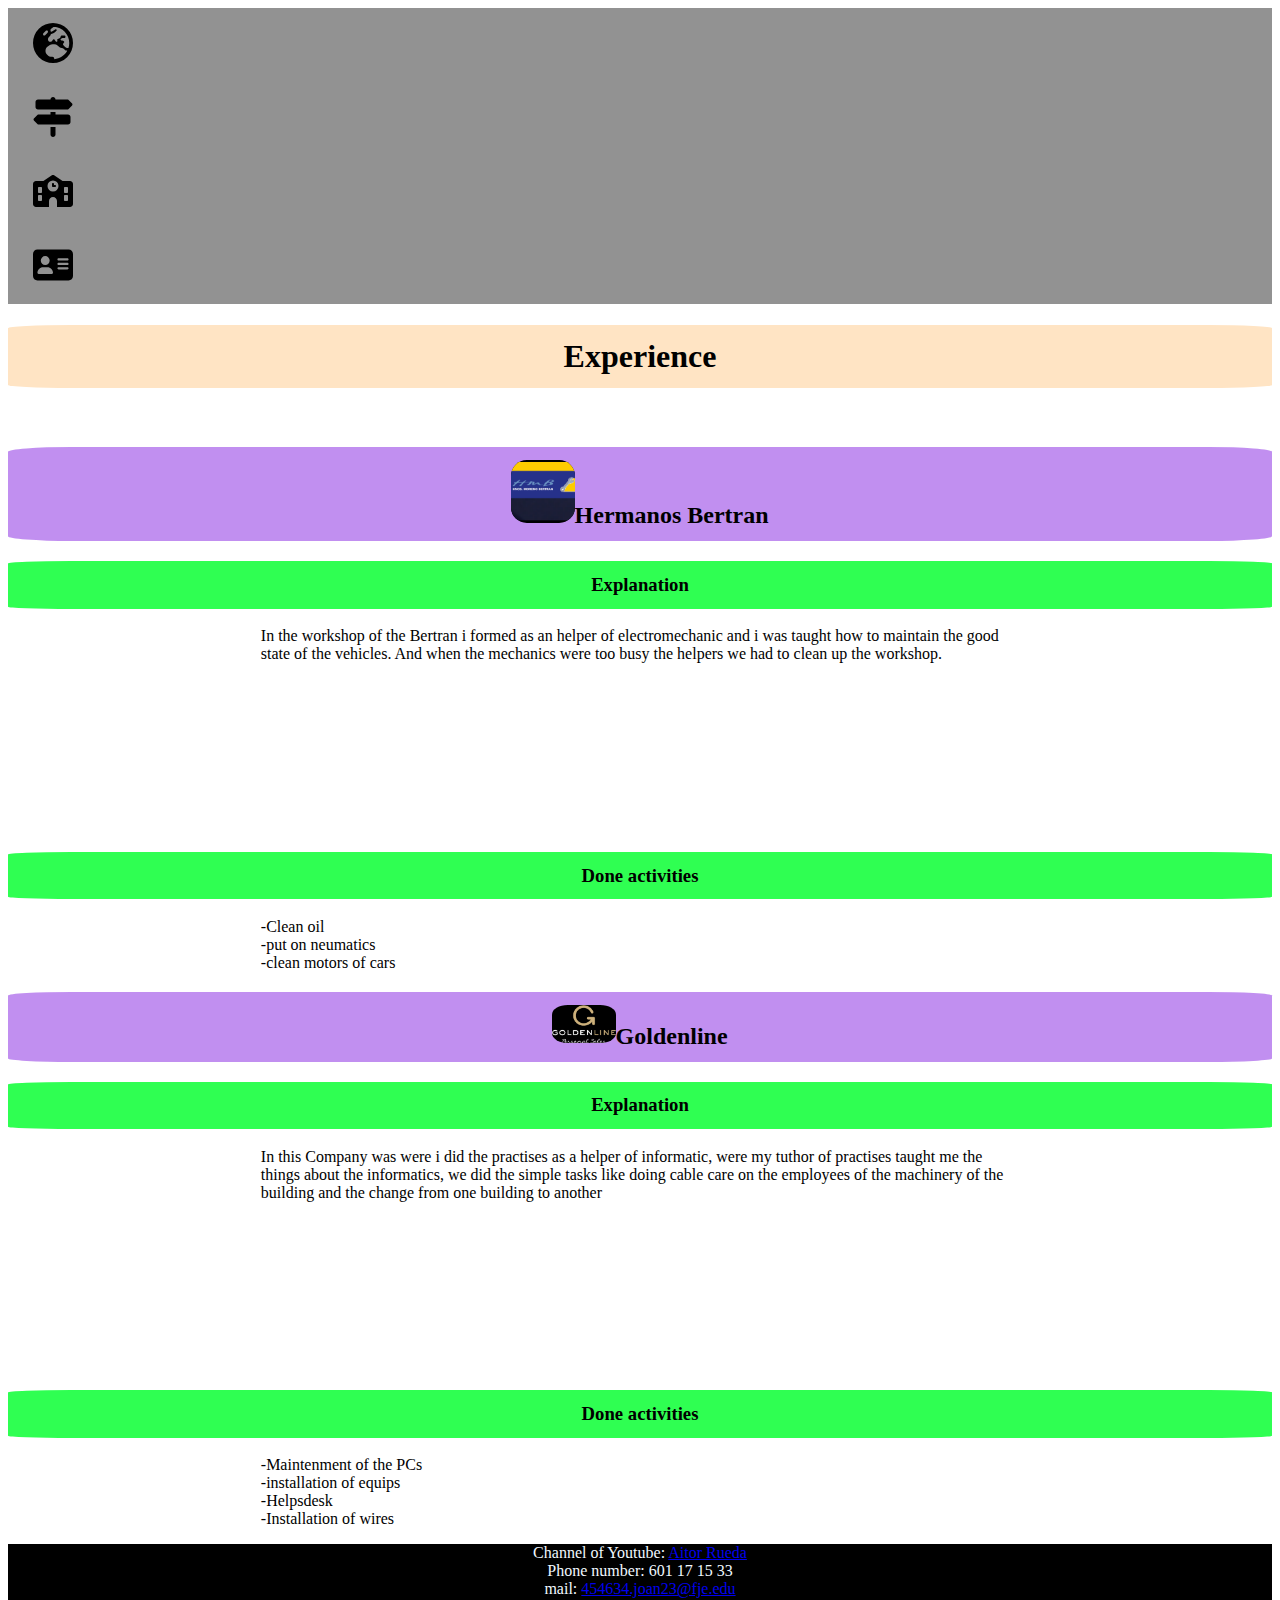
<file: CV-CASTELLANO-INGLES-WEBv2/eng-html/experience.html>
<!DOCTYPE html>
<html lang="en">
<head>
    <meta charset="UTF-8">
    <meta name="viewport" content="width=device-width, initial-scale=1.0">
    <title>Experience</title>
    <link href="https://cdn.jsdelivr.net/npm/bootstrap@5.3.6/dist/css/bootstrap.min.css" rel="stylesheet" integrity="sha384-4Q6Gf2aSP4eDXB8Miphtr37CMZZQ5oXLH2yaXMJ2w8e2ZtHTl7GptT4jmndRuHDT" crossorigin="anonymous">
    <script src="https://cdn.jsdelivr.net/npm/bootstrap@5.3.6/dist/js/bootstrap.bundle.min.js" integrity="sha384-j1CDi7MgGQ12Z7Qab0qlWQ/Qqz24Gc6BM0thvEMVjHnfYGF0rmFCozFSxQBxwHKO" crossorigin="anonymous"></script>
    <link rel="stylesheet" href="../css/style.css">
</head>
<body>

     <!-- Barra de navegación -->
     <nav>
        <div class="container-fluid">
          <div class="row">
            <!-- Cada una de las líneas es un icono de la barra de navegación. con el link a su página correspondiente -->
            <div class="col-lg-9 col-md-3 col-sm-3 col-3"><a href="../eng-html/index_eng.html"><img src="../img/icon-nav-bar/earth-europe-solid.svg" id="icon1"></a></div>
            <div class="col-lg-1 col-md-3 col-sm-3 col-3"><a href="../eng-html/index_eng.html"><img src="../img/icon-nav-bar/signs-post-solid.svg" id="icon1"></a></div>
            <div class="col-lg-1 col-md-3 col-sm-3 col-3"><a href="../eng-html/studies_eng.html"><img src="../img/icon-nav-bar/school-solid.svg" id="icon1"></a></div>
            <div class="col-lg-1 col-md-3 col-sm-3 col-3"><a href="../eng-html/experience.html"><img src="../img/icon-nav-bar/address-card-solid.svg" id="icon1"></a></div>

          </div>
       
        </div>
    </nav> 
     <h1>Experience</h1>
        <br>
        <h2><img src="../img/iconos de empresas/bertran.png" id="bertran">Hermanos Bertran</h2>
        <div class="row">
        <div class="col-lg-6 col-md-12 col-sm-12 col-12">
        <h3> Explanation</h3>
        <p class="p1">In the workshop of the Bertran  i formed as an helper of electromechanic  and i was taught how to maintain the good state of the
          vehicles. And when the mechanics were too busy the helpers we had to clean up the workshop.
        </p>
         <!-- Aquí he insertado el mapa dónde trabajé con los hermanos bertran  -->
        <iframe src="https://www.google.com/maps/embed?pb=!1m18!1m12!1m3!1d2991.1759322546914!2d2.2028014759209484!3d41.435404071293725!
        2m3!1f0!2f0!3f0!3m2!1i1024!2i768!4f13.1!3m3!1m2!1s0x12a4bcbf35b29145%3A0xc35437bbe5ec089b!2sGermans%20Bertran!5e0!3m2!1sca!2ses!
        4v1746709445243!5m2!1sca!2ses" width="600" height="450" style="border:0;" allowfullscreen="" loading="lazy" referrerpolicy="no-referrer-when-downgrade" 
        class="maps"></iframe>
        </div>

        <div class="col-lg-6 col-lg-6 col-md-12 col-sm-12 col-12  ">
        <h3>Done activities</h3>
        <p class="p1">
          -Clean oil <br>
          -put on neumatics <br>
          -clean motors of cars <br>
        </p>
        </div>
      </div>
        
      
         
      

       <h2><img src="../img/iconos de empresas/golden_line.png" id="goldenline">Goldenline</h2>
        <div class="row">
        <div class="col-lg-6 col-md-12 col-sm-12 col-12">
        <h3> Explanation</h3>
        <p class="p1">In this Company was were i did the practises as a helper of informatic, were my tuthor of practises taught me the things about the
          informatics, we did the simple tasks like doing cable care on the employees of the machinery of the building and the change from one building to
          another
        </p>
         <!-- Aquí he insertado el mapa dónde trabajé con los hermanos bertran  -->
        <iframe src="https://www.google.com/maps/embed?pb=!1m18!1m12!1m3!1d2991.1759322546914!2d2.2028014759209484!3d41.435404071293725!
        2m3!1f0!2f0!3f0!3m2!1i1024!2i768!4f13.1!3m3!1m2!1s0x12a4bcbf35b29145%3A0xc35437bbe5ec089b!2sGermans%20Bertran!5e0!3m2!1sca!2ses!
        4v1746709445243!5m2!1sca!2ses" width="600" height="450" style="border:0;" allowfullscreen="" loading="lazy" referrerpolicy="no-referrer-when-downgrade" 
        class="maps"></iframe>
        </div>

        <div class="col-lg-6 col-lg-6 col-md-12 col-sm-12 col-12  ">
        <h3>Done activities</h3>
        <p class="p1">
          -Maintenment of the PCs <br>
          -installation of equips<br>
          -Helpsdesk<br>
          -Installation of wires
        </p>
        </div>
      </div>

      <!-- El footer se basa en una parte de mi canal escolar de Youtube y la otra parte con mi número de contacto y correo
       que en el responsive se pondrá una encima de otra -->
    <div class="row" id="footer">
      <div class="col-lg-6 col-md-12 col-sm-12 col-12">
          Channel of Youtube: <a href="https://www.youtube.com/@AitorFredericRuedaUlloa">Aitor Rueda</a>
      </div>

      <div class="col-lg-6 col-md-12 col-sm-12 col-12">
        Phone number: 601 17 15 33
        <br>
        mail: <a href="mailto:454634.joan23@fje.edu">454634.joan23@fje.edu</a>
    </div>
    </div>

       <br>
      <div>
        
    
</body>
</html>
</file>
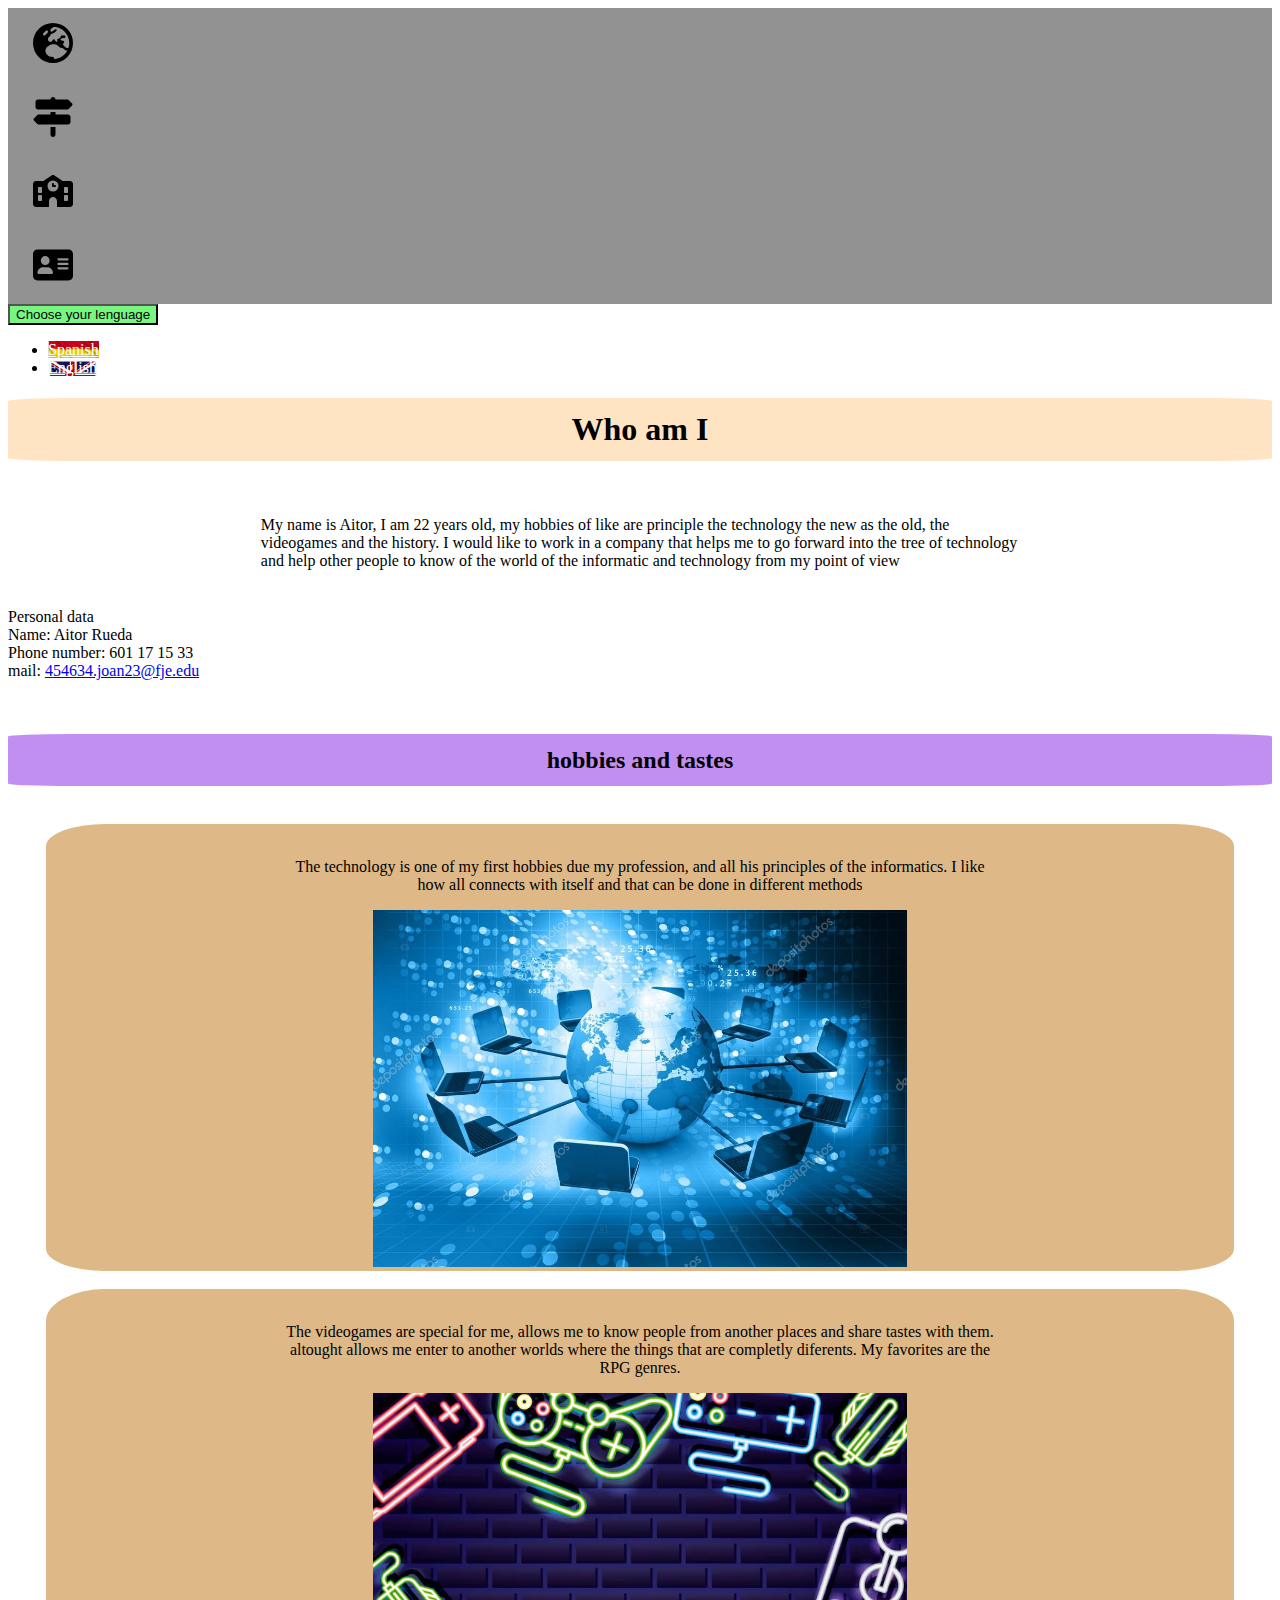
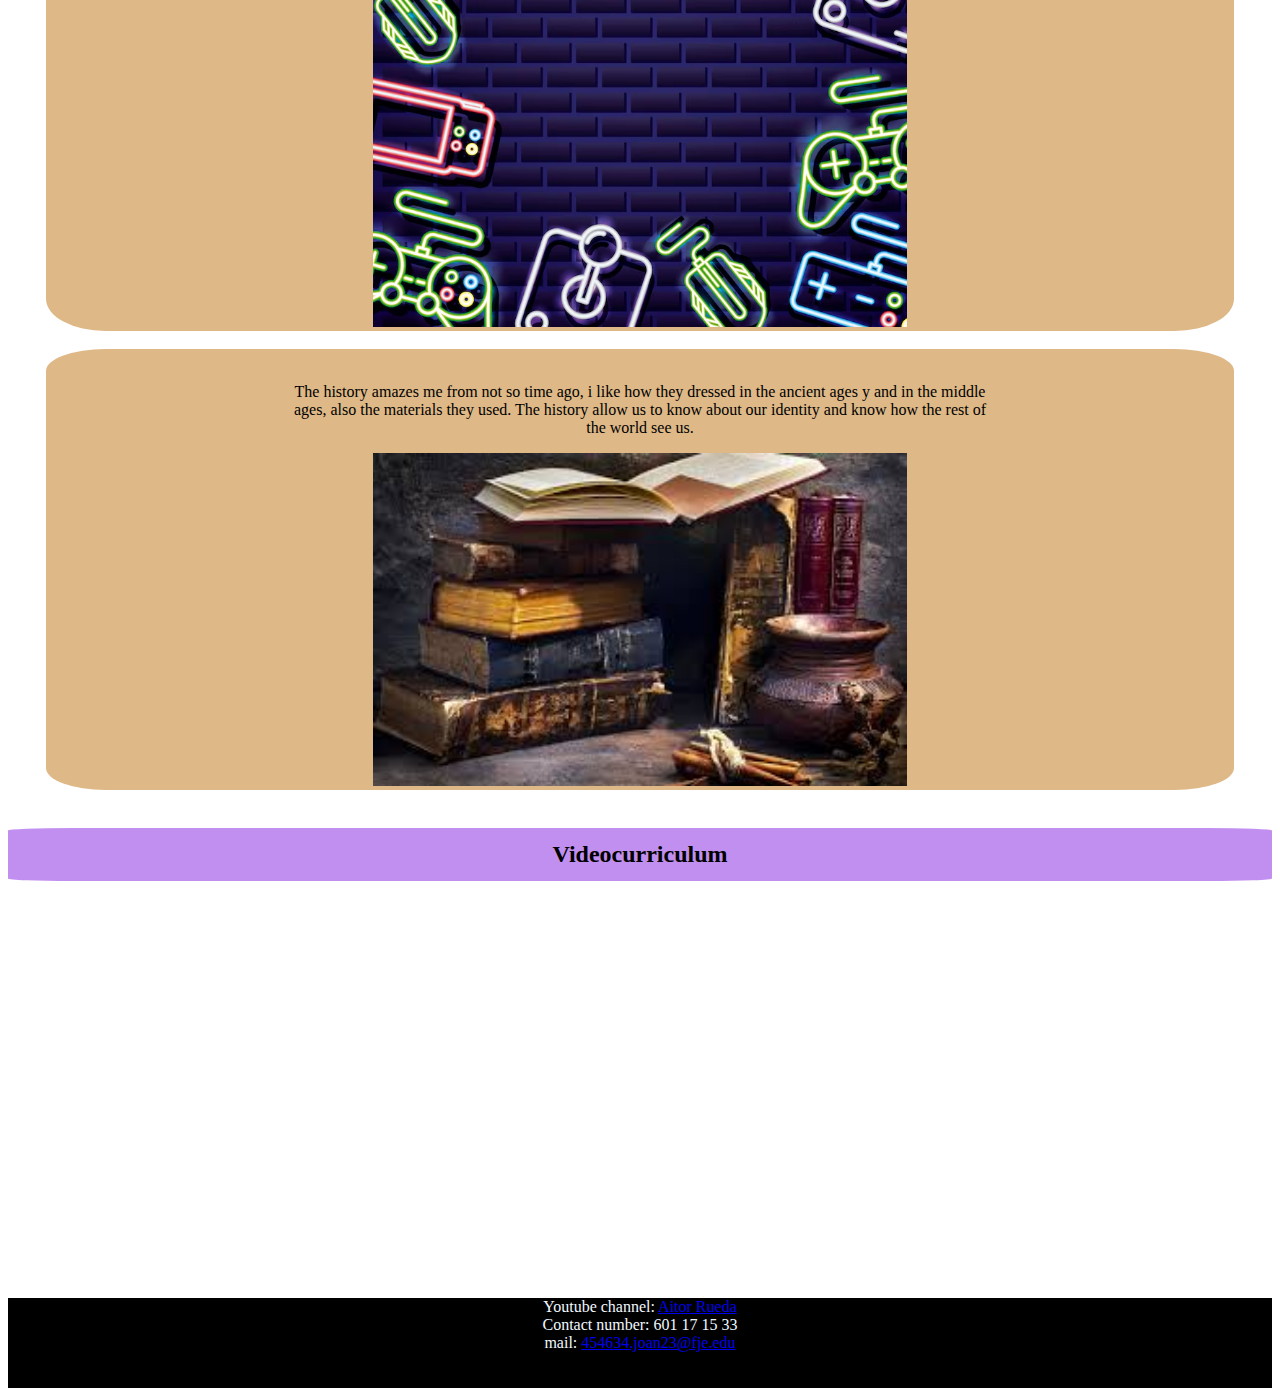
<file: CV-CASTELLANO-INGLES-WEBv2/eng-html/index_eng.html>
<!DOCTYPE html>
<html lang="en">
<head>
    <meta charset="UTF-8">
    <meta name="viewport" content="width=device-width, initial-scale=1.0">
    <title>Who am I</title>
    <link href="https://cdn.jsdelivr.net/npm/bootstrap@5.3.6/dist/css/bootstrap.min.css" rel="stylesheet" integrity="sha384-4Q6Gf2aSP4eDXB8Miphtr37CMZZQ5oXLH2yaXMJ2w8e2ZtHTl7GptT4jmndRuHDT" crossorigin="anonymous">
    <script src="https://cdn.jsdelivr.net/npm/bootstrap@5.3.6/dist/js/bootstrap.bundle.min.js" integrity="sha384-j1CDi7MgGQ12Z7Qab0qlWQ/Qqz24Gc6BM0thvEMVjHnfYGF0rmFCozFSxQBxwHKO" crossorigin="anonymous"></script>
    <link rel="stylesheet" href="../css/style.css">
</head>
<body>
<!-- Barra de navegación -->
<nav>
  <div class="container-fluid">
    <div class="row">
      <!-- Cada una de las líneas es un icono de la barra de navegación. con el link a su página correspondiente -->
      <div class="col-lg-9 col-md-3 col-sm-3 col-3"><a href="./index_eng.html"><img src="../img/icon-nav-bar/earth-europe-solid.svg" id="icon1"></a></div>
      <div class="col-lg-1 col-md-3 col-sm-3 col-3"><a href="./index_eng.html"><img src="../img/icon-nav-bar/signs-post-solid.svg" id="icon1"></a></div>
      <div class="col-lg-1 col-md-3 col-sm-3 col-3"><a href="../eng-html/studies_eng.html"><img src="../img/icon-nav-bar/school-solid.svg" id="icon1"></a></div>
      <div class="col-lg-1 col-md-3 col-sm-3 col-3"><a href="../eng-html/experience.html"><img src="../img/icon-nav-bar/address-card-solid.svg" id="icon1"></a></div>

    </div>
 
  </div>
</nav> 

  <!-- Menu de idiomas -->
   
  <div>
    <div class="dropdown">
      <button class="btn btn-secondary dropdown-toggle" type="button" data-bs-toggle="dropdown" aria-expanded="false">
        Choose your lenguage
      </button>
      <ul class="dropdown-menu">
        <li><a class="dropdown-item" id="español" href="../index.html">Spanish</a></li>
        <li><a class="dropdown-item" id="Ingles" href="./index_eng.html">English</a></li>
      </ul>
    </div>
  </div>
    
 
      <h1> Who am I</h1>
      <div class="row">
        <div class="col-lg-6 col-md-12 col-sm-12 col-12">
      <br>
      <p class="p1">My name is Aitor, I am 22 years old, my hobbies of like are principle the technology the new as the old, the videogames and the history. 
        I would like to work in a company that helps me to go forward into the tree of technology and help other people to know of the world of the informatic 
        and technology from my point of view</p>
    </div>
    <div class="col-lg-6">
      <p class="p2">Personal data <br> 
        Name: Aitor Rueda <br>
        Phone number: 601 17 15 33 <br>
        mail: <a href="mailto:454634.joan23@fje.edu">454634.joan23@fje.edu</a>
         

      </p>
    </div>
  </div>
   <br>
  <div>
    <h2>hobbies and tastes</h2>
    <br>
  </div>

  <div class="row">
    <div class="col-lg-3 aficiones" id="redes">
      <br>
      <p class="aficiones_p">The technology is one of my first hobbies due my profession, and all his principles of the informatics. I like how all 
        connects with itself and that can be done in different methods</p>

       <img src="../img/fondos-de-imagen/fondo_redes.jpg" class="img_aficiones">
       
    </div>
    <br>
    <div class="col-lg-3 aficiones" id="videojuegos" >
      <br>
      <p class="aficiones_p">The videogames are special for me, allows me to know people from another places and share tastes with them. 
        altought allows me enter to another worlds where the things that are completly diferents. My favorites are the RPG genres.
      </p>
      <img src="../img/fondos-de-imagen/videojuego.avif" class="img_aficiones">
    </div>
    <br>
    
    <div class="col-lg-3 aficiones" id="historia">
      <br>
      <p class="aficiones_p">The history amazes me from not so time ago, i like how they dressed in the ancient ages y 
      and in the middle ages, also the materials they used. The history allow us to know about our identity and know how the rest of the world see us.</p>
       <img src="../img/fondos-de-imagen/historia.jpeg" class="img_aficiones">
      
      </div>
      <br>
      
      <!-- Videocurriculum -->
    
      <h2>Videocurriculum</h2>

    <div class="div_CV">
      <iframe  src="https://www.youtube.com/embed/zvP2T-8Wq3w" title="CVingles" frameborder="0" allow="accelerometer; autoplay; clipboard-write; encrypted-media; gyroscope; picture-in-picture; web-share" referrerpolicy="strict-origin-when-cross-origin" allowfullscreen class="CV"></iframe>
    
    </div>
    
      <!-- El footer se basa en una parte de mi canal escolar de Youtube y la otra parte con mi número de contacto y correo
       que en el responsive se pondrá una encima de otra -->
    <div class="row" id="footer">
      <div class="col-lg-6 col-md-12 col-sm-12 col-12">
          Youtube channel: <a href="https://www.youtube.com/@AitorFredericRuedaUlloa">Aitor Rueda</a>
      </div>

      <div class="col-lg-6 col-md-12 col-sm-12 col-12">
        Contact number: 601 17 15 33
        <br>
        mail: <a href="mailto:454634.joan23@fje.edu">454634.joan23@fje.edu</a>
    </div>
    </div>



  </div>
</body>
</html>
</file>
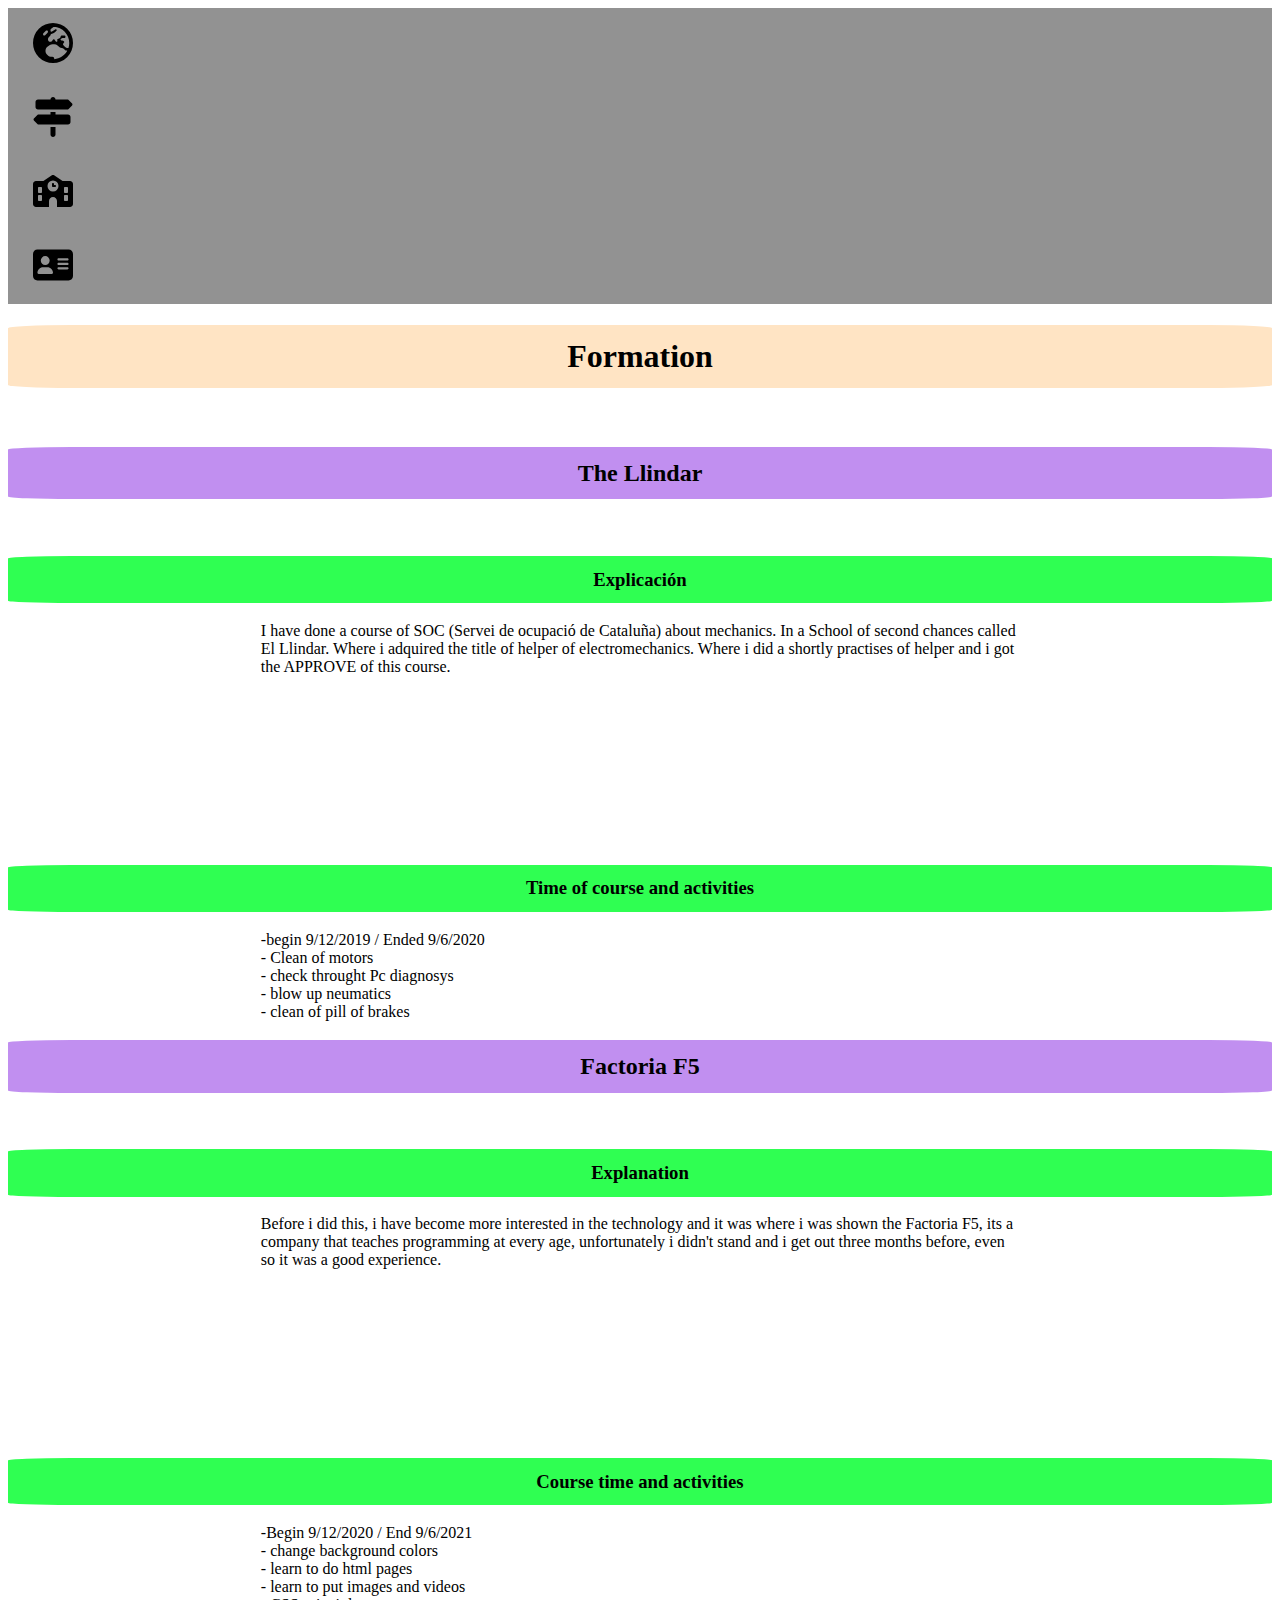
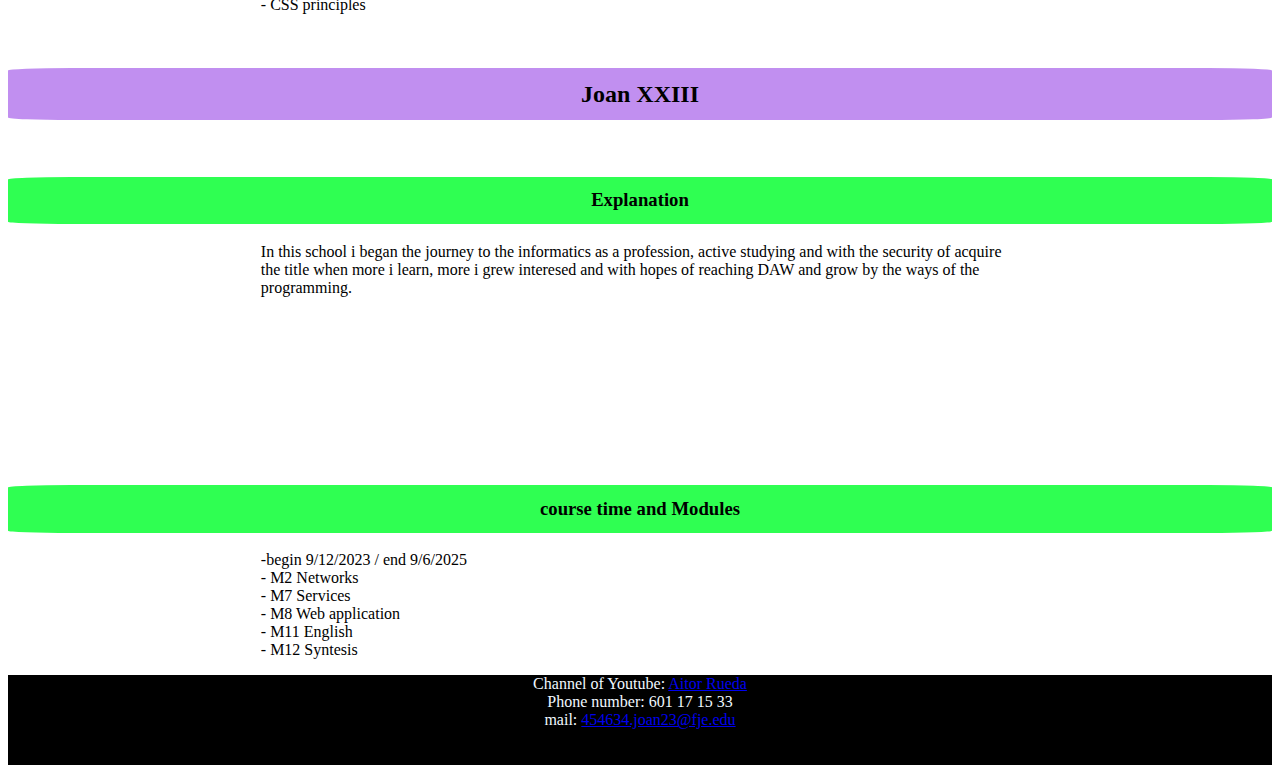
<file: CV-CASTELLANO-INGLES-WEBv2/eng-html/studies_eng.html>
<!DOCTYPE html>
<html lang="en">
<head>
    <meta charset="UTF-8">
    <meta name="viewport" content="width=device-width, initial-scale=1.0">
    <title>Studies</title>
    <link href="https://cdn.jsdelivr.net/npm/bootstrap@5.3.6/dist/css/bootstrap.min.css" rel="stylesheet" integrity="sha384-4Q6Gf2aSP4eDXB8Miphtr37CMZZQ5oXLH2yaXMJ2w8e2ZtHTl7GptT4jmndRuHDT" crossorigin="anonymous">
    <script src="https://cdn.jsdelivr.net/npm/bootstrap@5.3.6/dist/js/bootstrap.bundle.min.js" integrity="sha384-j1CDi7MgGQ12Z7Qab0qlWQ/Qqz24Gc6BM0thvEMVjHnfYGF0rmFCozFSxQBxwHKO" crossorigin="anonymous"></script>
    <link rel="stylesheet" href="../css/style.css">
</head>
<body>
    <!-- Barra de navegación -->
    <nav>
        <div class="container-fluid">
          <div class="row">
            <!-- Cada una de las líneas es un icono de la barra de navegación. con el link a su página correspondiente -->
            <div class="col-lg-9 col-md-3 col-sm-3 col-3"><a href="../eng-html/index_eng.html"><img src="../img/icon-nav-bar/earth-europe-solid.svg" id="icon1"></a></div>
            <div class="col-lg-1 col-md-3 col-sm-3 col-3"><a href="../eng-html/index_eng.html"><img src="../img/icon-nav-bar/signs-post-solid.svg" id="icon1"></a></div>
            <div class="col-lg-1 col-md-3 col-sm-3 col-3"><a href="../eng-html/studies_eng.html"><img src="../img/icon-nav-bar/school-solid.svg" id="icon1"></a></div>
            <div class="col-lg-1 col-md-3 col-sm-3 col-3"><a href="../eng-html/experience.html"><img src="../img/icon-nav-bar/address-card-solid.svg" id="icon1"></a></div>

          </div>
       
        </div>
    </nav> 
    

    <h1>Formation</h1>
    <br>
    <h2>The Llindar</h2>
    <br>
    <div class="row">
        <div class="col-lg-6 col-md-12 col-sm-12 col-12">
        <h3> Explicación</h3>
        <p class="p1">I have done a course of SOC (Servei de ocupació de Cataluña) about mechanics. In a School of second chances called El Llindar. 
          Where i adquired the title of helper of electromechanics. Where i did a shortly practises of helper and i got the APPROVE of this course.

        </p>
         <!-- Aquí he insertado el mapa del curso del SOC-->
        
        <iframe src="https://www.google.com/maps/embed?pb=!1m18!1m12!1m3!1d5924.086674171283!2d2.0820683817166854
      !3d41.359906165908676!2m3!1f0!2f0!3f0!3m2!1i1024!2i768!4f13.1!3m3!1m2!1s0x12a4994551ddecb3%3A0xde6482f66a
      cbb569!2sEl%20Llindar!5e0!3m2!1sca!2ses!4v1746639733544!5m2!1sca!2ses" width="600" height="450" 
      style="border:0;" allowfullscreen="" loading="lazy" referrerpolicy="no-referrer-when-downgrade" class="maps"></iframe>

        </div>

        <div class="col-lg-6 col-lg-6 col-md-12 col-sm-12 col-12  ">
        <h3>Time of course and activities</h3>
        <p class="p1">
          -begin 9/12/2019 / Ended 9/6/2020 <br>
          - Clean of motors <br>
          - check throught Pc diagnosys <br>  
          - blow up neumatics <br>
          - clean of pill of brakes 
        </div>
      </div>


      <h2>Factoria F5</h2>
    <br>
    <div class="row">
        <div class="col-lg-6 col-md-12 col-sm-12 col-12">
        <h3> Explanation </h3>
        <p class="p1">

          Before i did this, i have become more interested in the technology and it was where i was shown the Factoria F5, 
          its a company that teaches programming at every age, unfortunately i didn't stand and i get out three months before, 
          even so it was a good experience.
        </p>
         <!-- Aquí he insertado el mapa del curso del SOC-->
        
        <iframe src="https://www.google.com/maps/embed?pb=!1m18!1m12!1m3!1d2993.13089361967!2d2.187686675918697!3d41.392963671299206!2m3!1f0!2f0!
        3f0!3m2!1i1024!2i768!4f13.1!3m3!1m2!1s0x12a4a3269e417c55%3A0xb436628565250d66!2sfactor%C3%ADa%20f5!5e0!3m2!1sca!2ses!4v1746640836976!5m2!
        1sca!2ses" width="600" height="450" style="border:0;" allowfullscreen="" loading="lazy" referrerpolicy="no
        -referrer-when-downgrade" class="maps"></iframe>
        </div>

        <div class="col-lg-6 col-lg-6 col-md-12 col-sm-12 col-12  ">
        <h3>Course time and activities</h3>
        <p class="p1">
          -Begin 9/12/2020 / End 9/6/2021 <br>
          - change background colors <br>
          - learn to do html pages <br>  
          - learn to put images and videos <br>
          - CSS principles
        </div>
      </div>
          <br>
          <h2>Joan XXIII</h2>
          <br>
      <div class="row">
        <div class="col-lg-6 col-md-12 col-sm-12 col-12">
        <h3> Explanation </h3>
        <p class="p1">In this school i began the journey to the informatics as a profession, active studying and with the security of acquire the 
          title when more i learn, more i grew interesed and with hopes of reaching DAW and grow by the ways of the programming.
        </p>
         <!-- Aquí he insertado el mapa del curso del SOC-->
        
        <iframe src="https://www.google.com/maps/embed?pb=!1m18!1m12!1m3!1d11980.452190272654!2d2.089787739550781!3d41.34989649999998!2m3!1f0!2f0!
          3f0!3m2!1i1024!2i768!4f13.1!3m3!1m2!1s0x12a498d64bd023fd%3A0x26089fc39cb352a3!2sJesuitas%20Bellvitge%20-%20Centro%20de%20Estudios%20Joan%
          20XXIII!5e0!3m2!1sca!2ses!4v1746713524238!5m2!1sca!2ses" width="600" height="450" style="border:0;" allowfullscreen="" loading="lazy"
           referrerpolicy="no-referrer-when-downgrade" class="maps"></iframe>
        </div>

        <div class="col-lg-6 col-lg-6 col-md-12 col-sm-12 col-12  ">
        <h3>course time and Modules</h3>
        <p class="p1">
          -begin 9/12/2023 / end 9/6/2025 <br>
          - M2 Networks <br>
          - M7 Services<br>  
          - M8 Web application<br>
          - M11 English <br>
          - M12 Syntesis
        </div>
      </div>
          <!-- El footer se basa en una parte de mi canal escolar de Youtube y la otra parte con mi número de contacto y correo
       que en el responsive se pondrá una encima de otra -->
    <div class="row" id="footer">
      <div class="col-lg-6 col-md-12 col-sm-12 col-12">
          Channel of Youtube: <a href="https://www.youtube.com/@AitorFredericRuedaUlloa">Aitor Rueda</a>
      </div>

      <div class="col-lg-6 col-md-12 col-sm-12 col-12">
        Phone number: 601 17 15 33
        <br>
        mail: <a href="mailto:454634.joan23@fje.edu">454634.joan23@fje.edu</a>
    </div>
    </div>



    
</body>
</html>
</file>
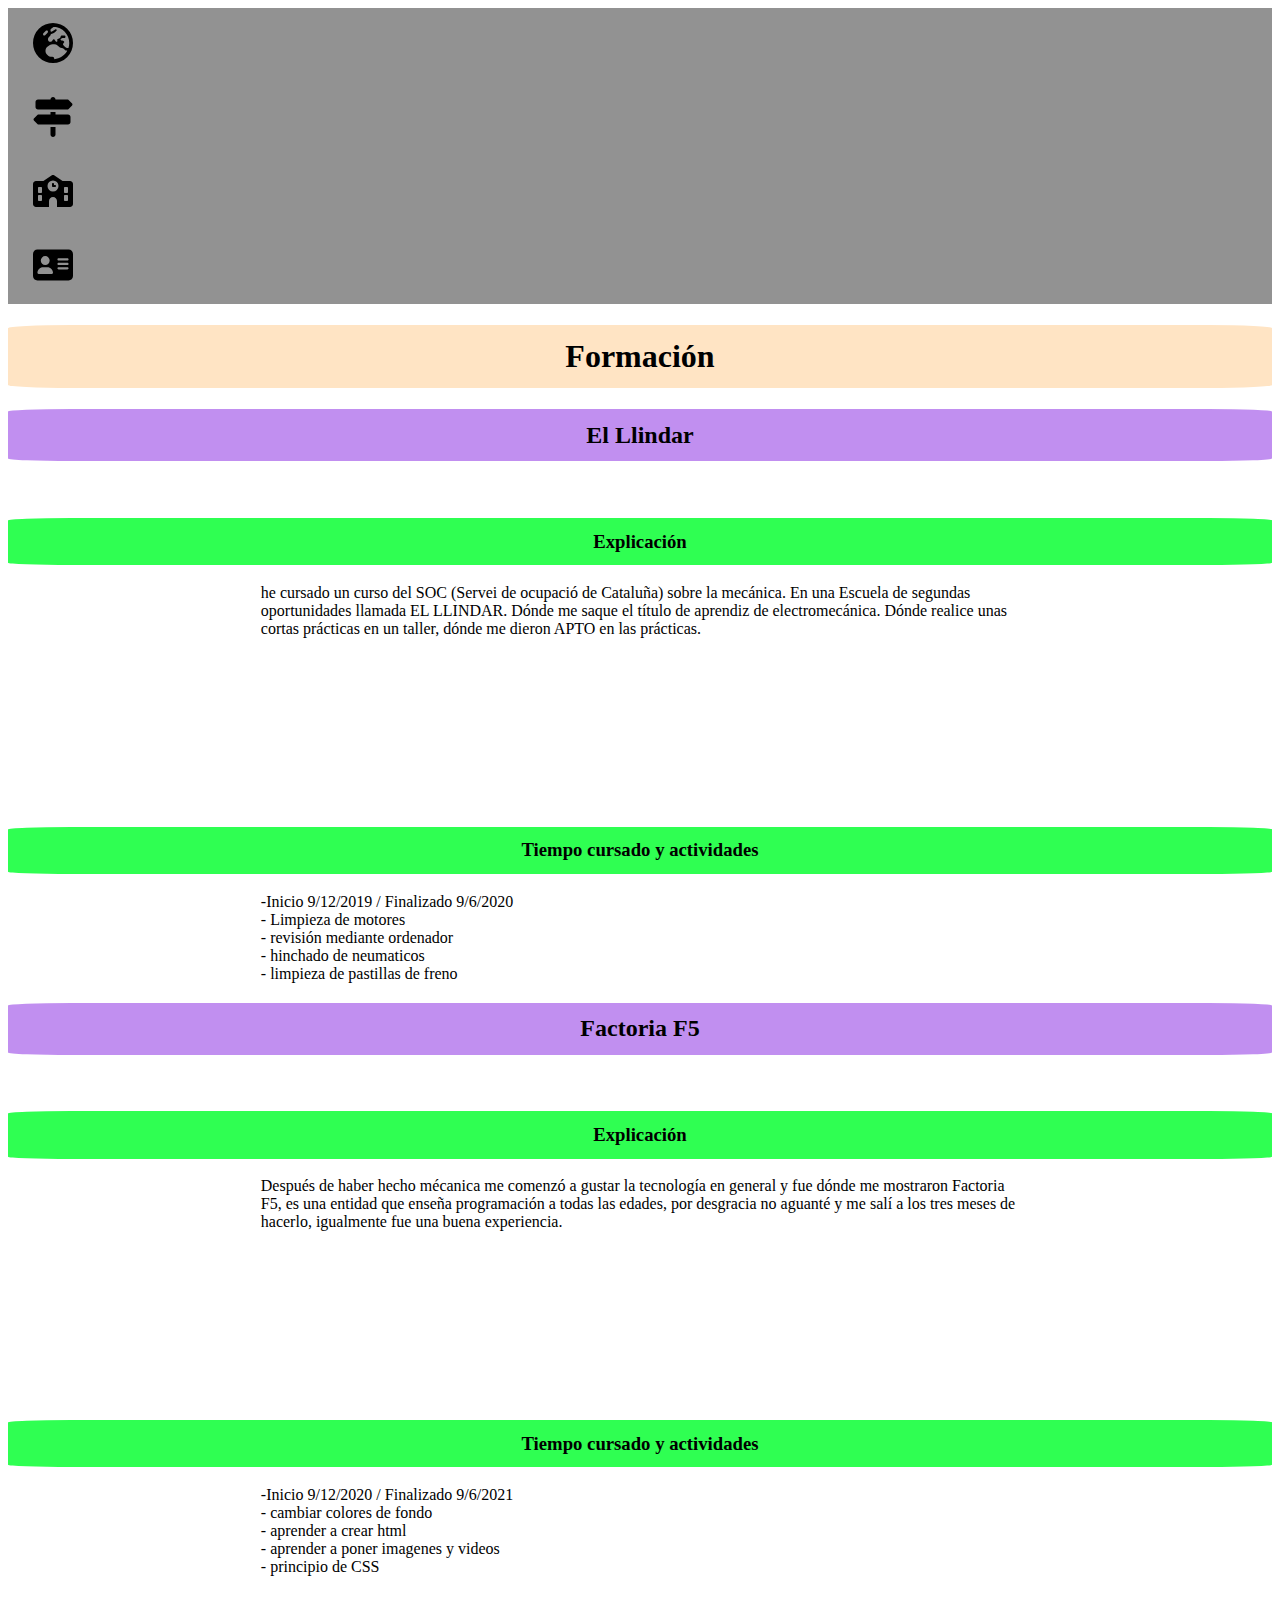
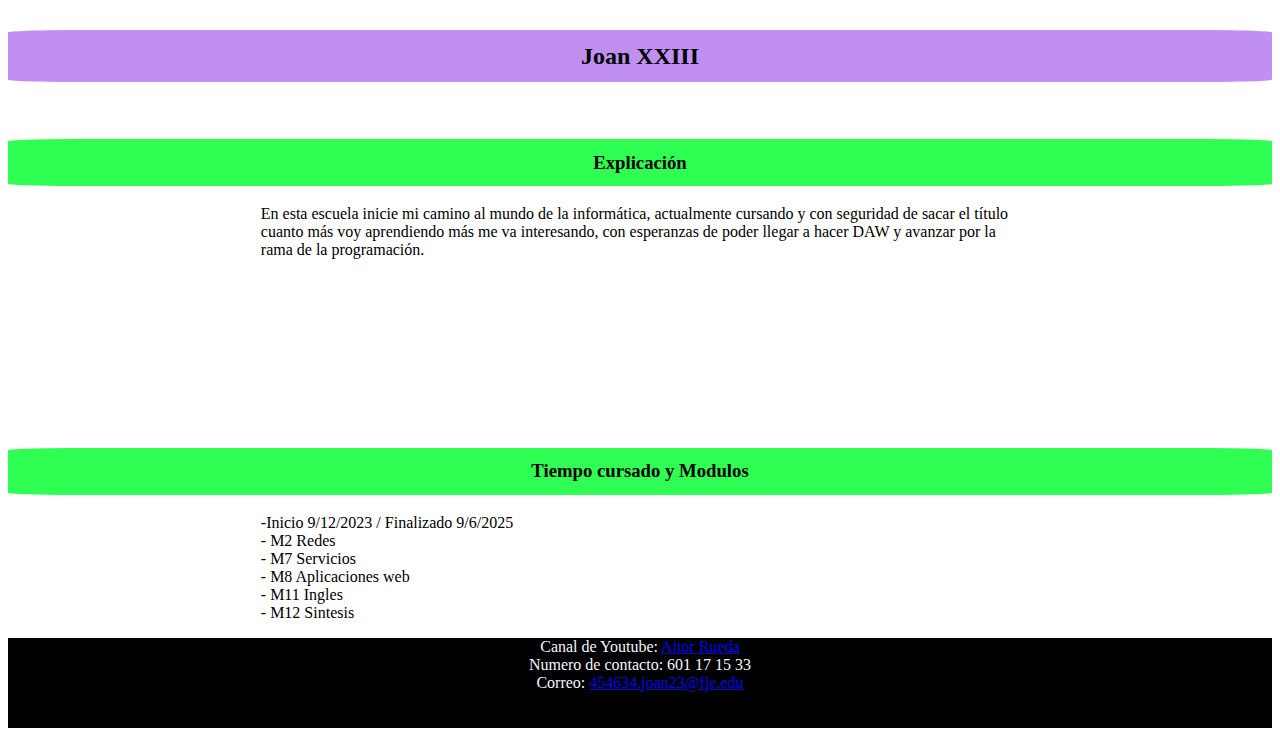
<file: CV-CASTELLANO-INGLES-WEBv2/estudios-experiencia/estudios.html>
<!DOCTYPE html>
<html lang="en">
<head>
    <meta charset="UTF-8">
    <meta name="viewport" content="width=device-width, initial-scale=1.0">
    <title>Estudios</title>
    <link href="https://cdn.jsdelivr.net/npm/bootstrap@5.3.6/dist/css/bootstrap.min.css" rel="stylesheet" integrity="sha384-4Q6Gf2aSP4eDXB8Miphtr37CMZZQ5oXLH2yaXMJ2w8e2ZtHTl7GptT4jmndRuHDT" crossorigin="anonymous">
    <script src="https://cdn.jsdelivr.net/npm/bootstrap@5.3.6/dist/js/bootstrap.bundle.min.js" integrity="sha384-j1CDi7MgGQ12Z7Qab0qlWQ/Qqz24Gc6BM0thvEMVjHnfYGF0rmFCozFSxQBxwHKO" crossorigin="anonymous"></script>
    <link rel="stylesheet" href="../css/style.css">
</head>
<body>
    <!-- Barra de navegación -->
    <nav>
        <div class="container-fluid">
          <div class="row">
            <!-- Cada una de las líneas es un icono de la barra de navegación. con el link a su página correspondiente -->
            <div class="col-lg-9 col-md-3 col-sm-3 col-3"><a href="../index.html"><img src="../img/icon-nav-bar/earth-europe-solid.svg" id="icon1"></a></div>
            <div class="col-lg-1 col-md-3 col-sm-3 col-3"><a href="../index.html"><img src="../img/icon-nav-bar/signs-post-solid.svg" id="icon1"></a></div>
            <div class="col-lg-1 col-md-3 col-sm-3 col-3"><a href="../estudios-experiencia/estudios.html"><img src="../img/icon-nav-bar/school-solid.svg" id="icon1"></a></div>
            <div class="col-lg-1 col-md-3 col-sm-3 col-3"><a href="../estudios-experiencia/experiencia.html"><img src="../img/icon-nav-bar/address-card-solid.svg" id="icon1"></a></div>

          </div>
       
        </div>
    </nav> 
    

    <h1>Formación</h1>
    <h2>El Llindar</h2>
    <br>
    <div class="row">
        <div class="col-lg-6 col-md-12 col-sm-12 col-12">
        <h3> Explicación</h3>
        <p class="p1">he cursado un curso del SOC (Servei de ocupació de Cataluña) sobre la mecánica. 
      En una Escuela de segundas  oportunidades llamada EL LLINDAR. Dónde me saque el título de aprendiz de 
      electromecánica. Dónde realice unas cortas prácticas en un taller, dónde me dieron APTO en las 
      prácticas.
        </p>
         <!-- Aquí he insertado el mapa del curso del SOC-->
        
        <iframe src="https://www.google.com/maps/embed?pb=!1m18!1m12!1m3!1d5924.086674171283!2d2.0820683817166854
      !3d41.359906165908676!2m3!1f0!2f0!3f0!3m2!1i1024!2i768!4f13.1!3m3!1m2!1s0x12a4994551ddecb3%3A0xde6482f66a
      cbb569!2sEl%20Llindar!5e0!3m2!1sca!2ses!4v1746639733544!5m2!1sca!2ses" width="600" height="450" 
      style="border:0;" allowfullscreen="" loading="lazy" referrerpolicy="no-referrer-when-downgrade" class="maps"></iframe>

        </div>

        <div class="col-lg-6 col-lg-6 col-md-12 col-sm-12 col-12  ">
        <h3>Tiempo cursado y actividades</h3>
        <p class="p1">
          -Inicio 9/12/2019 / Finalizado 9/6/2020 <br>
          - Limpieza de motores <br>
          - revisión mediante ordenador <br>  
          - hinchado de neumaticos <br>
          - limpieza de pastillas de freno 
        </div>
      </div>


      <h2>Factoria F5</h2>
    <br>
    <div class="row">
        <div class="col-lg-6 col-md-12 col-sm-12 col-12">
        <h3> Explicación</h3>
        <p class="p1">Después de haber hecho mécanica me comenzó a gustar la tecnología en general y 
        fue dónde me mostraron Factoria F5, es una entidad que enseña programación a todas las edades, 
        por desgracia no aguanté y me salí a los tres meses de hacerlo,  igualmente fue una buena 
        experiencia.
        </p>
         <!-- Aquí he insertado el mapa del curso del SOC-->
        
        <iframe src="https://www.google.com/maps/embed?pb=!1m18!1m12!1m3!1d2993.13089361967!2d2.187686675918697!3d41.392963671299206!2m3!1f0!2f0!
        3f0!3m2!1i1024!2i768!4f13.1!3m3!1m2!1s0x12a4a3269e417c55%3A0xb436628565250d66!2sfactor%C3%ADa%20f5!5e0!3m2!1sca!2ses!4v1746640836976!5m2!
        1sca!2ses" width="600" height="450" style="border:0;" allowfullscreen="" loading="lazy" referrerpolicy="no
        -referrer-when-downgrade" class="maps"></iframe>
        </div>

        <div class="col-lg-6 col-lg-6 col-md-12 col-sm-12 col-12  ">
        <h3>Tiempo cursado y actividades</h3>
        <p class="p1">
          -Inicio 9/12/2020 / Finalizado 9/6/2021 <br>
          - cambiar colores de fondo <br>
          - aprender a crear html <br>  
          - aprender a poner imagenes y videos <br>
          - principio de CSS
        </div>
      </div>
          <br>
<h2>Joan XXIII</h2>
    <br>
    <div class="row">
        <div class="col-lg-6 col-md-12 col-sm-12 col-12">
        <h3> Explicación</h3>
        <p class="p1">En esta escuela inicie mi camino al mundo de la informática, actualmente cursando y con seguridad de sacar el título
          cuanto más voy aprendiendo más me va interesando, con esperanzas de poder llegar a hacer DAW y avanzar por la rama de la programación.
        </p>
         <!-- Aquí he insertado el mapa del curso del SOC-->
        
        <iframe src="https://www.google.com/maps/embed?pb=!1m18!1m12!1m3!1d11980.452190272654!2d2.089787739550781!3d41.34989649999998!2m3!1f0!2f0!
          3f0!3m2!1i1024!2i768!4f13.1!3m3!1m2!1s0x12a498d64bd023fd%3A0x26089fc39cb352a3!2sJesuitas%20Bellvitge%20-%20Centro%20de%20Estudios%20Joan%
          20XXIII!5e0!3m2!1sca!2ses!4v1746713524238!5m2!1sca!2ses" width="600" height="450" style="border:0;" allowfullscreen="" loading="lazy"
           referrerpolicy="no-referrer-when-downgrade" class="maps"></iframe>
        </div>

        <div class="col-lg-6 col-lg-6 col-md-12 col-sm-12 col-12  ">
        <h3>Tiempo cursado y Modulos</h3>
        <p class="p1">
          -Inicio 9/12/2023 / Finalizado 9/6/2025 <br>
          - M2 Redes <br>
          - M7 Servicios<br>  
          - M8 Aplicaciones web<br>
          - M11 Ingles <br>
          - M12 Sintesis
        </div>
      </div>

          <!-- El footer se basa en una parte de mi canal escolar de Youtube y la otra parte con mi número de contacto y correo
       que en el responsive se pondrá una encima de otra -->
    <div class="row" id="footer">
      <div class="col-lg-6 col-md-12 col-sm-12 col-12">
          Canal de Youtube: <a href="https://www.youtube.com/@AitorFredericRuedaUlloa">Aitor Rueda</a>
      </div>

      <div class="col-lg-6 col-md-12 col-sm-12 col-12">
        Numero de contacto: 601 17 15 33
        <br>
        Correo: <a href="mailto:454634.joan23@fje.edu">454634.joan23@fje.edu</a>
    </div>
    </div>



    
</body>
</html>
</file>
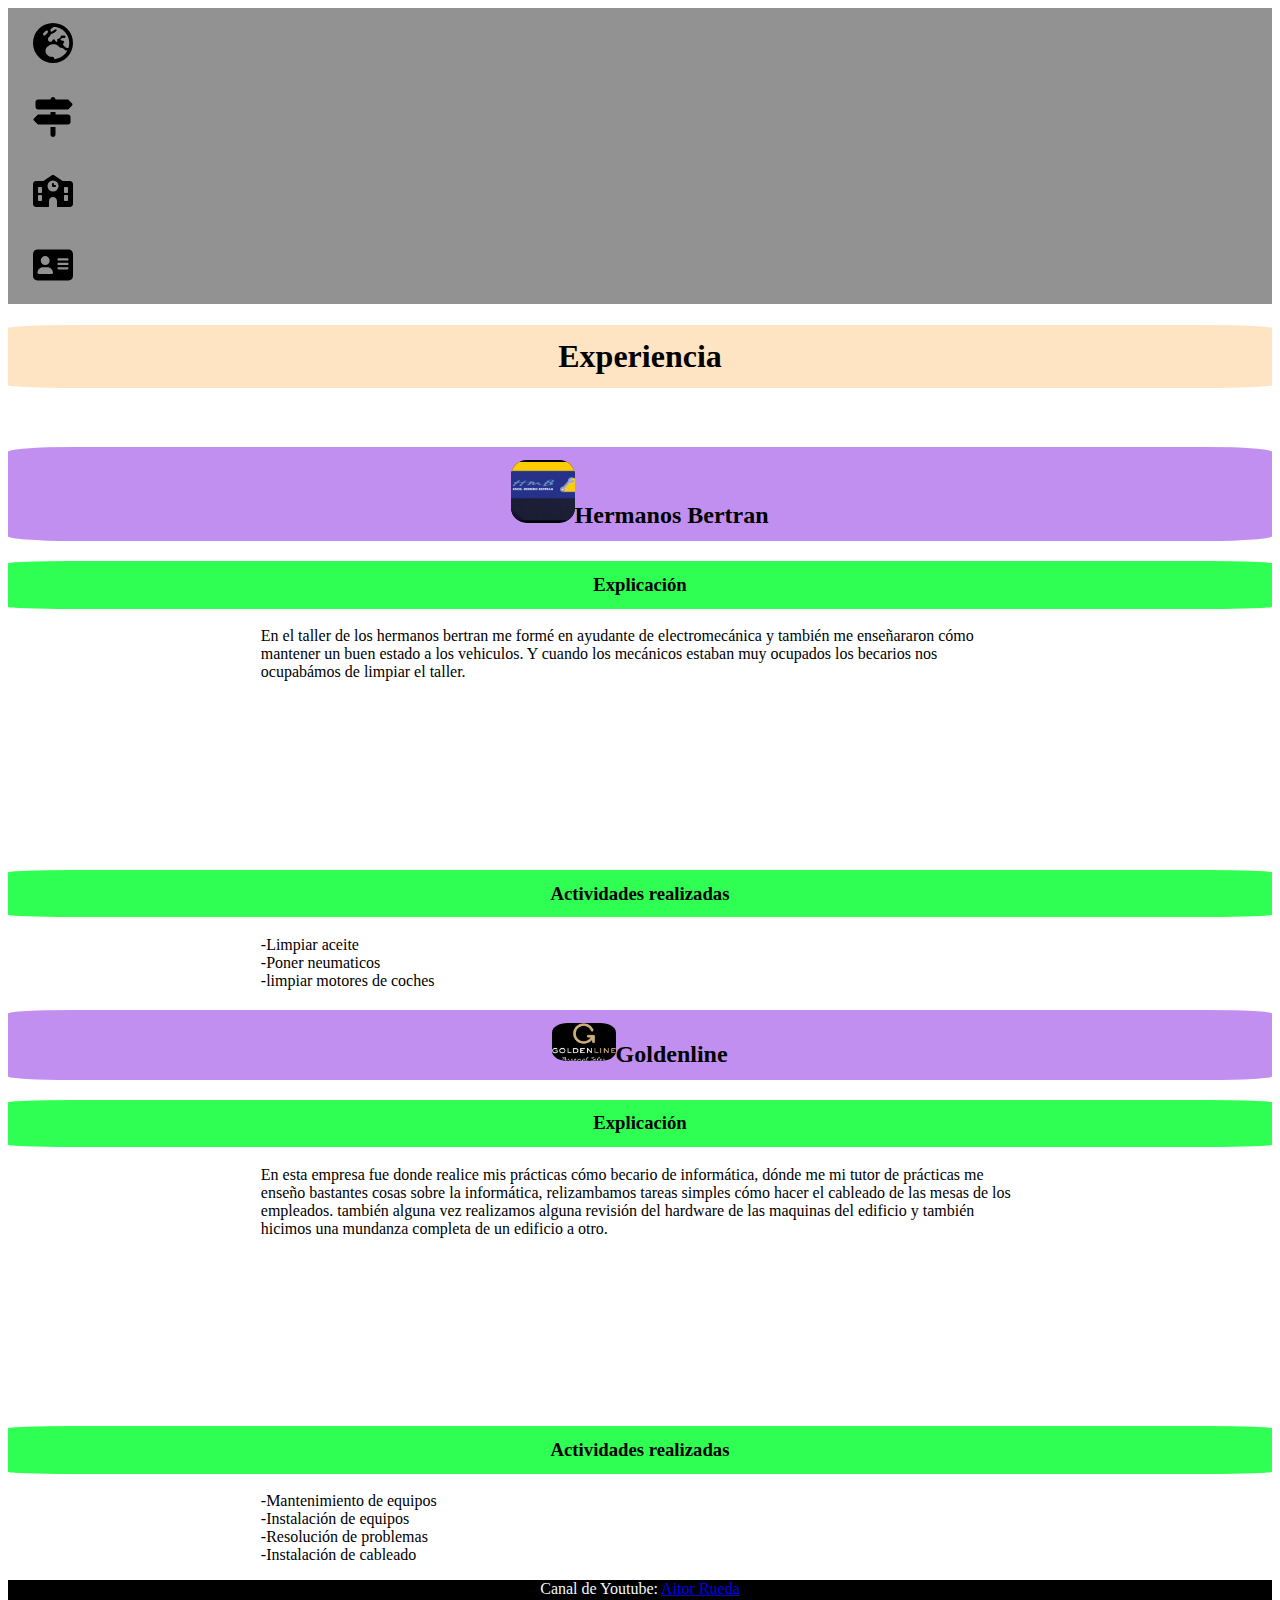
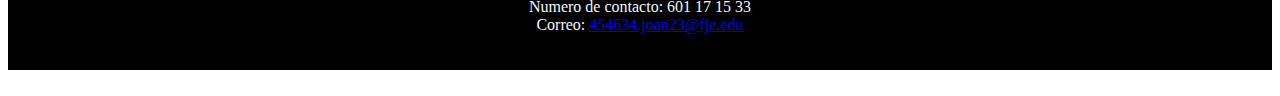
<file: CV-CASTELLANO-INGLES-WEBv2/estudios-experiencia/experiencia.html>
<!DOCTYPE html>
<html lang="en">
<head>
    <meta charset="UTF-8">
    <meta name="viewport" content="width=device-width, initial-scale=1.0">
    <title>Experiencia</title>
    <link href="https://cdn.jsdelivr.net/npm/bootstrap@5.3.6/dist/css/bootstrap.min.css" rel="stylesheet" integrity="sha384-4Q6Gf2aSP4eDXB8Miphtr37CMZZQ5oXLH2yaXMJ2w8e2ZtHTl7GptT4jmndRuHDT" crossorigin="anonymous">
    <script src="https://cdn.jsdelivr.net/npm/bootstrap@5.3.6/dist/js/bootstrap.bundle.min.js" integrity="sha384-j1CDi7MgGQ12Z7Qab0qlWQ/Qqz24Gc6BM0thvEMVjHnfYGF0rmFCozFSxQBxwHKO" crossorigin="anonymous"></script>
    <link rel="stylesheet" href="../css/style.css">
</head>
<body>

     <!-- Barra de navegación -->
     <nav>
        <div class="container-fluid">
          <div class="row">
            <!-- Cada una de las líneas es un icono de la barra de navegación. con el link a su página correspondiente -->
            <div class="col-lg-9 col-md-3 col-sm-3 col-3"><a href="../index.html"><img src="../img/icon-nav-bar/earth-europe-solid.svg" id="icon1"></a></div>
            <div class="col-lg-1 col-md-3 col-sm-3 col-3"><a href="../index.html"><img src="../img/icon-nav-bar/signs-post-solid.svg" id="icon1"></a></div>
            <div class="col-lg-1 col-md-3 col-sm-3 col-3"><a href="../estudios-experiencia/estudios.html"><img src="../img/icon-nav-bar/school-solid.svg" id="icon1"></a></div>
            <div class="col-lg-1 col-md-3 col-sm-3 col-3"><img src="../img/icon-nav-bar/address-card-solid.svg" id="icon1"></div>

          </div>
       
        </div>
    </nav> 
    <div>
        <h1>Experiencia</h1>
        <br>
        <h2><img src="../img/iconos de empresas/bertran.png" id="bertran">Hermanos Bertran</h2>
        <div class="row">
        <div class="col-lg-6 col-md-12 col-sm-12 col-12">
        <h3> Explicación</h3>
        <p class="p1">En el taller de los hermanos bertran me formé en ayudante de electromecánica y también me enseñararon
        cómo mantener un buen estado a los vehiculos. Y cuando los mecánicos estaban muy ocupados los becarios nos ocupabámos
        de limpiar el taller.
        </p>
         <!-- Aquí he insertado el mapa dónde trabajé con los hermanos bertran  -->
        <iframe src="https://www.google.com/maps/embed?pb=!1m18!1m12!1m3!1d2991.1759322546914!2d2.2028014759209484!3d41.435404071293725!
        2m3!1f0!2f0!3f0!3m2!1i1024!2i768!4f13.1!3m3!1m2!1s0x12a4bcbf35b29145%3A0xc35437bbe5ec089b!2sGermans%20Bertran!5e0!3m2!1sca!2ses!
        4v1746709445243!5m2!1sca!2ses" width="600" height="450" style="border:0;" allowfullscreen="" loading="lazy" referrerpolicy="no-referrer-when-downgrade" 
        class="maps"></iframe>
        </div>

        <div class="col-lg-6 col-lg-6 col-md-12 col-sm-12 col-12  ">
        <h3>Actividades realizadas</h3>
        <p class="p1">
          -Limpiar aceite <br>
          -Poner neumaticos <br>
          -limpiar motores de coches <br>
        </p>
        </div>
      </div>
        
      
         
      

       <h2><img src="../img/iconos de empresas/golden_line.png" id="goldenline">Goldenline</h2>
        <div class="row">
        <div class="col-lg-6 col-md-12 col-sm-12 col-12">
        <h3> Explicación</h3>
        <p class="p1">En esta empresa fue donde realice mis prácticas cómo becario de informática, dónde me mi tutor de prácticas me enseño bastantes cosas sobre la
          informática, relizambamos tareas simples cómo hacer el cableado de las mesas de los empleados. también alguna vez realizamos alguna revisión del hardware de
          las maquinas del edificio y también hicimos una mundanza completa de un edificio a otro.
        </p>
         <!-- Aquí he insertado el mapa dónde trabajé con los hermanos bertran  -->
        <iframe src="https://www.google.com/maps/embed?pb=!1m18!1m12!1m3!1d2991.1759322546914!2d2.2028014759209484!3d41.435404071293725!
        2m3!1f0!2f0!3f0!3m2!1i1024!2i768!4f13.1!3m3!1m2!1s0x12a4bcbf35b29145%3A0xc35437bbe5ec089b!2sGermans%20Bertran!5e0!3m2!1sca!2ses!
        4v1746709445243!5m2!1sca!2ses" width="600" height="450" style="border:0;" allowfullscreen="" loading="lazy" referrerpolicy="no-referrer-when-downgrade" 
        class="maps"></iframe>
        </div>

        <div class="col-lg-6 col-lg-6 col-md-12 col-sm-12 col-12  ">
        <h3>Actividades realizadas</h3>
        <p class="p1">
          -Mantenimiento de equipos <br>
          -Instalación de equipos<br>
          -Resolución de problemas<br>
          -Instalación de cableado
        </p>
        </div>
      </div>

      <!-- El footer se basa en una parte de mi canal escolar de Youtube y la otra parte con mi número de contacto y correo
       que en el responsive se pondrá una encima de otra -->
    <div class="row" id="footer">
      <div class="col-lg-6 col-md-12 col-sm-12 col-12">
          Canal de Youtube: <a href="https://www.youtube.com/@AitorFredericRuedaUlloa">Aitor Rueda</a>
      </div>

      <div class="col-lg-6 col-md-12 col-sm-12 col-12">
        Numero de contacto: 601 17 15 33
        <br>
        Correo: <a href="mailto:454634.joan23@fje.edu">454634.joan23@fje.edu</a>
    </div>
    </div>

       <br>
      <div>
        
    
</body>
</html>
</file>
<file: CV-CASTELLANO-INGLES-WEBv2/css/style.css>
/* Esta clase le da al contenedor de el encabezado un color negro con un poco menos de opacidad */

.container-fluid {
    background-color: rgba(0, 0, 0, 0.427);
}

/* Esta clase le da a los iconos le da a los iconos la misma altura y anchura */

#icon1  {
height: 70px;
width: 40px;
margin-left: 2%;
margin-right: 2%;

}


/*  este CSS le da tanto a h1 alineado de texto cómo un color de trasfondo beis. Aparte pone los bordes un 5% redindos y un poco
de padding superior y inferior */

h1 {
    text-align: center;
    background-color: bisque;
    border-radius: 5%;
    padding-top: 1%;
    padding-bottom: 1%;

}

/*  este CSS le da tanto a  h2 tanto alineado de texto cómo un color de trasfondo lila. Aparte pone los bordes un 5% redindos y un poco
de padding superior y inferior */
h2 {
    text-align: center;
    background-color: rgba(137, 43, 226, 0.529);
    border-radius: 5%;
    padding-top: 1%;
    padding-bottom: 1%;

}

/*  este CSS le da tanto a  h3 tanto alineado de texto cómo un color de trasfondo verde. Aparte pone los bordes un 5% redindos y un poco
de padding superior y inferior */

h3 {
    text-align: center;
    background-color: rgb(47, 255, 82);
    border-radius: 5%;
    padding-top: 1%;
    padding-bottom: 1%;

}

/* Esta clase simplemente le añade tanto margen a la izquierda cómo a la derecha de un 20%, para que no esté tan junto y compacto en el diseño  */

.p1 {
    margin-left: 20%;
    margin-right: 20%;

}

/* Esta clase simplemente le añade tanto margen superior 3%, para que no esté tan junto y compacto en el diseño  */

.p2  {
  margin-top: 3%;
}

/* Esto le da a la clase de aficiones alineado de texto y margen tanto en izquierda cómo en derecha del 3%, coge todo el div */
.aficiones {
    text-align: center;
    margin-left: 3%;
    margin-right: 3%;
}

/* Esta clase en vez de coger el div de aficiones sólo coge los párrafos y les da margen de 20% en izquierda y derecha */
.aficiones_p {
    margin-left: 20%;
    margin-right: 20%;
}

/* Esté ID le da al bloque de redes el color de trasfondo de burlywood, un 5% de borde de radio y la altura que se ajuste al contenido */

#redes {
    background-color: burlywood;
    border-radius: 5%;
    height: fit-content;
}

/* Esta clase le da a las images dentro del bloque de cada afición (redes,videojuegos,historia) el mismo tamaño (menos al último que tiene más altura
que los otros dos) */

.img_aficiones {
width: 45%;
height: 30%;
}

/* la  clase de la imagen de videojuego le tuve que decir la altura porque sino se pasaba por la parte inferior de largo */

#img_videojuegos {
    height: 5%;
}

/* Esté ID le da al bloque de videojuegos el color de trasfondo de burlywood, un 5% de borde de radio y la altura que se ajuste al contenido */

#videojuegos {
    background-color: burlywood;
    border-radius: 5%;
    height: fit-content;
}

/* Esté ID le da al bloque de historia el color de trasfondo de burlywood, un 5% de borde de radio y la altura que se ajuste al contenido */

#historia {
    background-color: burlywood;
    border-radius: 5%;
    height: fit-content;
}

/* En la clase de maps, le puse margenes para que no estuviera tan descentrado y también la misma anchura y altura para que todos los maps que
pusiera fueran de la misma medida */
.maps {
    margin-left: 20%;
    margin-right: 10%;
    height: 40%;
    width: 66%;
    align-items: center;
}

/* con esto conseguimos que ocupe la página y también justificando el contenido en el centro */

.div_CV {
    display: flex;
    justify-content: center;
}

/* Mediante esta clase el videocurriculum le damos un borde redondo y le ajustamos la altura a 398 px y la anchura a 707 px */
.CV {
 border-radius: 5%;
 height: 398px;
 width: 707px;

}

/* Con esta clase consigo que el boton de cambiar de idioma se ponga de color verde al pasar por encima */
.dropdown-toggle {
color: rgb(2, 2, 5);
background-color: rgba(0, 238, 16, 0.533);
}

/* con esto le pongo al boton del idioma español el trasfondo de la bandera y que cubra el fondo de su div, también alinear el texto en medio */

#español {
background-image: url(../img/bandera/españa.jpg);
background-size: cover;
color: rgb(255, 255, 255);
text-align: center;
}

/* con esto le pongo al boton del idioma ingles el trasfondo de la bandera y que cubra el fondo de su div, también alinear el texto en medio */

#Ingles {
    background-image: url(../img/bandera/inglaterra.jpeg);
    background-size: cover;
    color: rgb(255, 255, 255);
    text-align: center;
}

/*Esto ajusta el logo de goldenline porque por defecto sale demasiado grande */

#goldenline {
    background-color: black;
    height: 5%;
    width: 5%;
    border-radius: 25%;
}


/*Esto ajusta el logo de goldenline porque por defecto sale demasiado grande */

#bertran {
    background-color: black;
    height: 5%;
    width: 5%;
    border-radius: 25%;
}

/* El footer tiene un trasfondo negro con las palabras en blanco, una altura de 90 px y el texto alineado en el centro */
#footer {
    background-color: black;
    color: aliceblue;
    height: 90px;
    text-align: center;
}
</file>
